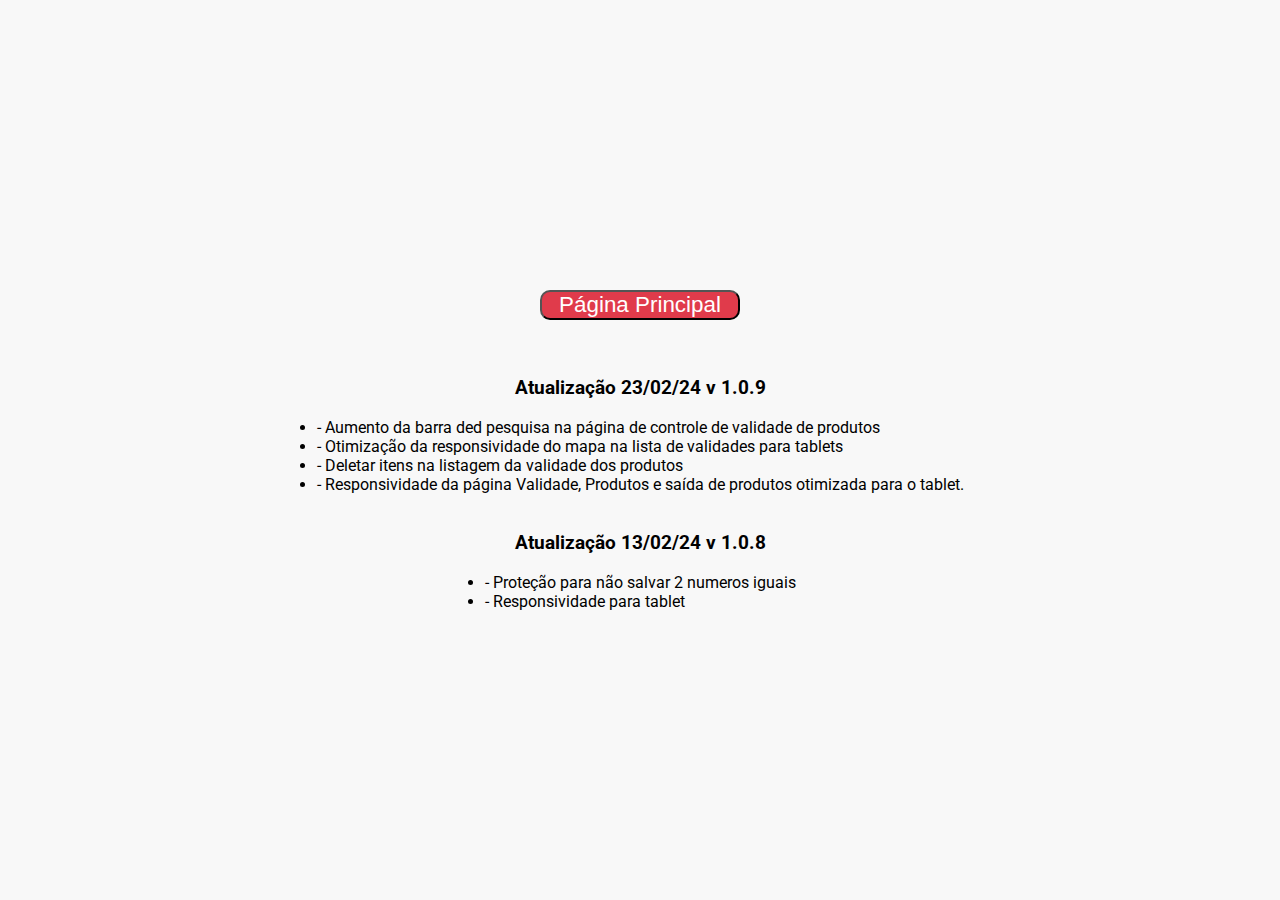
<file: atualizacoes.html>
<!DOCTYPE html>
<html lang="en">

<head>
    <meta charset="UTF-8">
    <meta name="viewport" content="width=device-width, initial-scale=1.0">
    <link rel="stylesheet" href="src/css/root.css">
    <title>Página Atualizações</title>
</head>

<body>

    <a href="index.html"><button style="background-color: #E03B4B; color:white; border-radius:10px; width: 200px;height: 30px;font-size: 1.4em;">Página Principal</button></a><br><br><br>


    <h3>Atualização 23/02/24 v 1.0.9</h3><br>
    <ul>
        <li>- Aumento da barra ded pesquisa na página de controle de validade de produtos</li>
        <li>- Otimização da responsividade do mapa na lista de validades para tablets</li>
        <li>- Deletar itens na listagem da validade dos produtos</li>
        <li>- Responsividade da página Validade, Produtos e saída de produtos otimizada para o tablet.</li>
    </ul><br><br>


    <h3>Atualização 13/02/24 v 1.0.8</h3><br>

    <ul>
        <li>- Proteção para não salvar 2 numeros iguais</li>
        <li>- Responsividade para tablet</li>
    </ul>

</body>

</html>
</file>
<file: src/css/root.css>
@import url('https://fonts.googleapis.com/css2?family=Bungee&family=Inter:wght@100;200;300;400;500;600;700;800;900&family=Montserrat:ital,wght@0,400;0,500;0,600;1,200&family=Roboto:ital,wght@0,100;0,300;0,400;0,500;0,700;0,900;1,100&display=swap');

*{
    margin: 0;
    padding: 0;
    box-sizing: border-box;
}

:root{
    font-family: 'Roboto', sans-serif;

    --cor01:#585F38;
    --cor02:#F5FDFF;
    --cor03:#E03B4B;
    --branco:#F8F8F8;
    --cor05:#02EA96;
    --cor06:rgb(255, 221, 0);
    --corSelected:#585F38;
    --cor07:rgb(224, 224, 224);
}


body{
    width: 100%;
    height: 100vh;
    background-color: var(--branco);
position: relative;
display: flex;
flex-direction: column;
justify-content: center;
align-items: center;
}

header{
    width: 100%;
    height: 60px;
    background-color: var(--cor01);
    display: flex;
    justify-content: center;
    align-items: center;
}

header img{
    width: auto;
    height: 50px;
 
}
main{
    margin: auto;
    max-width: 850px;
    width: 100vw;
    height: calc(100vh - 60px);
    background-color: var(--cor02);
    box-shadow: 0px 0px 10px rgba(1, 50, 119, 0.053);

}

footer{
    position: relative;
    width: 800px;
    height: 30px;
    display: flex;
    justify-content: center;
    align-items: center;
    font-size: 0.8em;
    bottom:0px;
    position: absolute;
    color: rgb(0, 123, 255);

}

.selected{
    background-color:var(--corSelected) ;
}

.red{
    background-color: var(--cor03);
}

.red:hover{
    background-color: red;
}
.orange{
    background-color: var(--cor06);
}

.green{
    background-color: var(--cor05);
}
.black{
    background-color: black;
}


.displayFlexColumn{
    display: flex;
    flex-direction: column;
    justify-content: center;
    align-items: center;

}



.displayFlexRow{
    display: flex;
    flex-direction: row;
    justify-content: center;
    align-items: center;

}


.OverflowAuto{
    overflow: auto;
}

.cursorPointer{
    cursor: pointer;
}

.cursorPointer:hover{
    background-color: var(--cor05);
    transition: 1s;
}

.displayBlock{
    display: block;
}

.displayNone{
    display: none;
}

@media screen and (max-width: 800px){
    .displayNone{
        display: none;
    }
}
</file>
